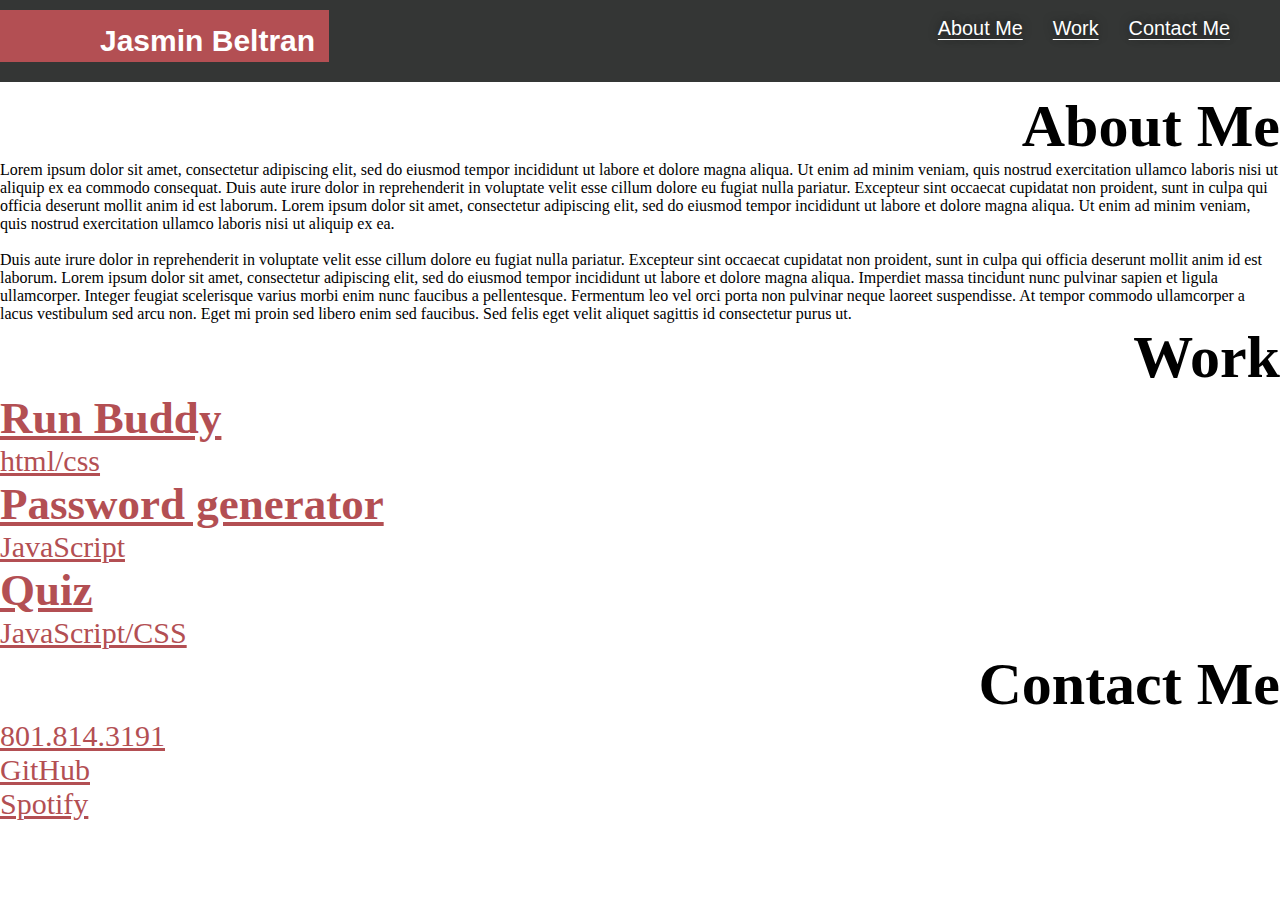
<file: index.html>
<!DOCTYPE html>
<html lang="en">
<head>
    <meta charset="UTF-8" />
    <meta name="viewport" content="width=device-width, initial-scale=1.0" />
    <title>Jasmin's Portfolio</title>
    <link rel="stylesheet" href="./assets/css/style.css" />
</head>

<body>
    <!--Navigation/Header-->
<header>
<h1> 
    <a href= "https://loonaj.github.io/portfolio-project/"
    >Jasmin Beltran </a>
</h1>
    <nav>
    <ul>
        <li>
            <a href="#about-me"> About Me</a>
        </li>
        <li>
            <a href="#work"> Work</a>
        </li>
        <li>
            <a href="#contact-me"> Contact Me</a>
        </li>
        </ul> 
    </nav>
</header>

<!--hero-->
<section class="hero"></section>

<!--About me-->
<section id="about-me" class="section-container">
 <h1 class="section-title">About Me</h1>
  <div class="section-content">
    <p> Lorem ipsum dolor sit amet, consectetur adipiscing elit, sed do eiusmod tempor incididunt ut labore et dolore magna aliqua. 
        Ut enim ad minim veniam, quis nostrud exercitation ullamco laboris nisi ut aliquip ex ea commodo consequat. Duis aute irure dolor in reprehenderit in voluptate velit esse cillum dolore eu fugiat nulla pariatur. 
        Excepteur sint occaecat cupidatat non proident, sunt in culpa qui officia deserunt mollit anim id est laborum.
        Lorem ipsum dolor sit amet, consectetur adipiscing elit, sed do eiusmod tempor incididunt ut labore et dolore magna aliqua. Ut enim ad minim veniam, quis nostrud exercitation ullamco laboris nisi ut aliquip ex ea.<br>
      <br>Duis aute irure dolor in reprehenderit in voluptate velit esse cillum dolore eu fugiat nulla pariatur. Excepteur sint occaecat cupidatat non proident, sunt in culpa qui officia deserunt mollit anim id est laborum.
        Lorem ipsum dolor sit amet, consectetur adipiscing elit, sed do eiusmod tempor incididunt ut labore et dolore magna aliqua. Imperdiet massa tincidunt nunc pulvinar sapien et ligula ullamcorper. 
        Integer feugiat scelerisque varius morbi enim nunc faucibus a pellentesque. Fermentum leo vel orci porta non pulvinar neque laoreet suspendisse. 
        At tempor commodo ullamcorper a lacus vestibulum sed arcu non. Eget mi proin sed libero enim sed faucibus. Sed felis eget velit aliquet sagittis id consectetur purus ut.
    </p>
    </div>
</section>


<!--Work-->
<section id="work" class="section-container">
    <h1 class="section-title"> Work </h1>
    <article class="section-content">
        <div class="grid-container">
 <a
            class="grid-item large run-buddy"
            href="https://loonaj.github.io/Run-Buddy/""
            target="_blank"
          >
            <div class="blue-background">
              <h2>Run Buddy</h2>
              <p>html/css</p>
            </div>
          </a>
          <a
            class="grid-item password-gen"
            href="https://loonaj.github.io/password-gen//"
            target="_blank"
          >
            <div class="blue-background">
              <h2>Password generator</h2>
              <p>JavaScript</p>
            </div>
          </a>
          <a
            class="grid-item mini-quiz"
            href="https://loonaj.github.io/mini-quiz/""
            target="_blank"
          >
            <div class="blue-background">
              <h2>Quiz</h2>
              <p>JavaScript/CSS</p>
            </div>
          </a>
        </div>
      </article>
    </section>


<!--Contact-->
<footer>
<section id="contact-me" class="section-container">
    <h1 class="section-title"> Contact Me </h1>
    <article class="section-content">
        <div>
            <a href="tel:8018143191">801.814.3191</a>
          </div>
          <div>
            <a href="https://github.com/jcorum11" target="_blank">GitHub</a>
          </div>
          <div>
            <a href="https://open.spotify.com/user/12161372734" target="_blank"
              >Spotify</a
            >
          </div>
        </article>
      </section>
  
    </section>
</footer>
</body>
</html>
</file>
<file: assets/css/style.css>
* {
    box-sizing: border-box;
    margin: 0;
    padding: 0;
}
body{
    overflow-x: hidden; 
}
/*Header/Nav Bar style*/
header {
    padding: 20px 35px;
    background-color:#343635;
    display: flex;
    justify-content: space-between;
    flex-wrap: wrap;
    position: relative; top: -10px;
    font-family: Arial, Helvetica, sans-serif;
}
header h1 {
    font-size: 45px;
    color: white;
    background-color: #B34f53;
    position: relative; left: -35px;
    padding: 0px 14px 0px 100px;
}
header a {
    text-decoration: none;
    color: white;
}
header nav {
    margin: 7px 0;
}
header nav ul {
    display: flex;
    flex-wrap: wrap;
    justify-content: space-between;
    align-items: center;
    list-style: none;
}
header nav ul li a {
    padding: 10px 15px;
    font-size: 1.55vw;
    text-shadow: 0 0 10px rgba(0, 0, 0, 0.5);
    text-decoration: underline;
    text-underline-offset: 4px;
}
header nav ul li a:hover {
    background:#B34f53;
    color:white;
    border-radius: 15px;
    text-shadow: none;
}
/*Header end*/

/*subheader/sibtitle*/
.sub{
    position: relative;
    text-align: center;
    margin: -12px;
}
.sub img{
    background-image: url(../images/placeimg_1000_200_any.jpg) no-repeat center;
    background-size: cover;
    width: 100%;
    position: relative;
}
.sub h2{
    position: absolute;
    bottom: 8px;
    right: 16px;
    font-size: 16px;
    color: white;
    background-color: #B34f53;
    font-family: Arial, Helvetica, sans-serif;
}

/*Section titles and border*/
.section-title {
    text-align: end;
    font-size: 60px;
  }
  
.primary-border {
    border-right: 4px solid #343635;
    height: 270px;
    padding: 10px 15px;
    width: 235px;
  }
.column1{
    color: #B34f53; 
    padding: 8px 50px;
    margin: 20px -20px;
}

/*about me*/
.row{
    display: flex;
}
.row p{
    color: #B34f53;
    margin: 20px -10px;
    font-size: 20px;
    padding: 15px 8px;

}

/*Work*/
.main{
    display: flex;
}
.main li{
    list-style-type: none;
}
.main ul {
    display: flex;
    flex-wrap: wrap;
    justify-content:center;
}
.image1 {
    background-size: cover;
}

/*Contact me*/
.reach h3{
    padding: 10px 15px;
}
.reach{
    display: flex;
    align-items: center;
    gap: 150px;
}
.reach p, a{
    color: #B34f53;
    font-size: 30px;
    text-decoration:underline ;
}
</file>
